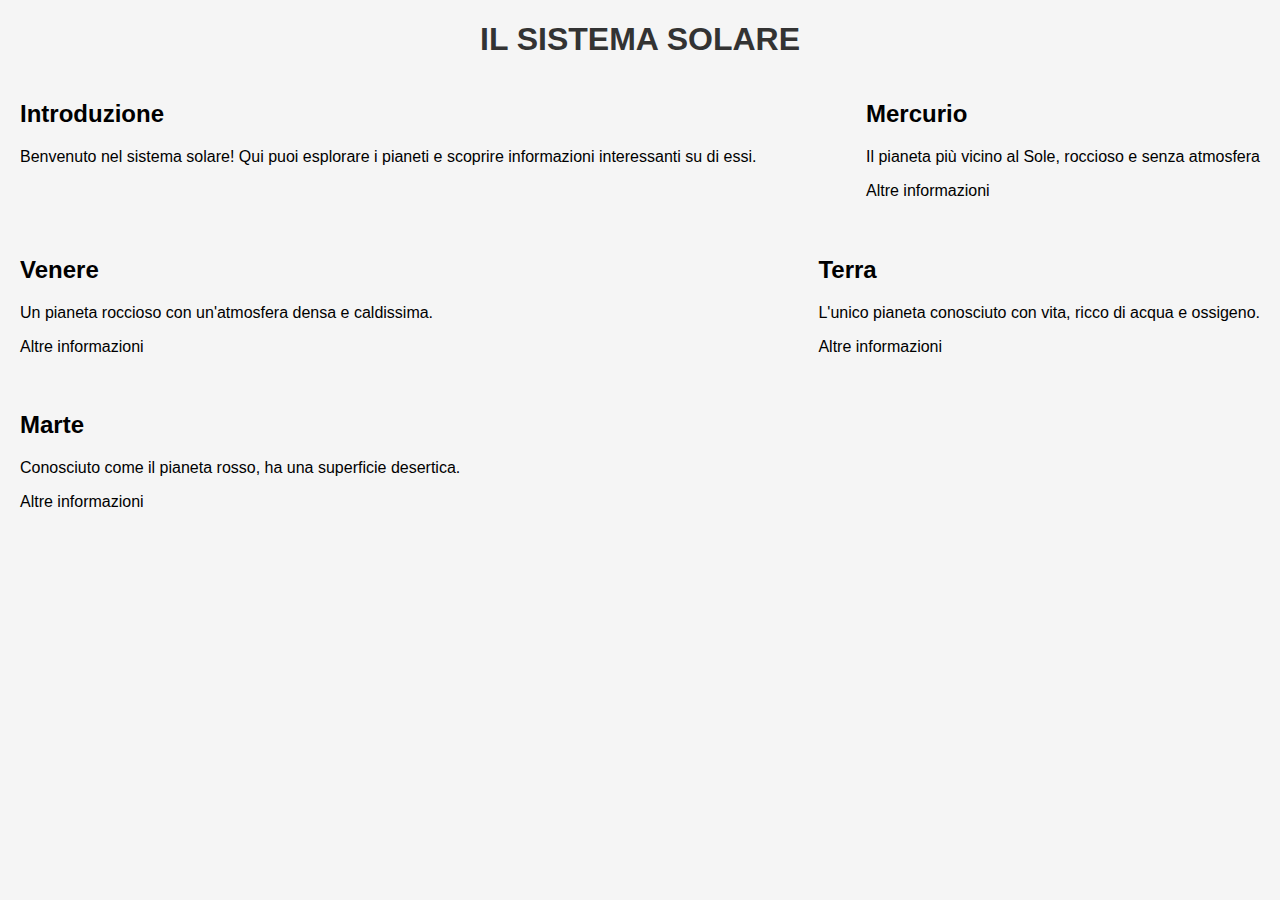
<file: Compito_1/index.html>
<!DOCTYPE html>
<html lang="it">
  <head>
    <meta charset="UTF-8" />
    <meta name="author" content="Fabrizio" />
    <meta name="description" content="Il sistema solare" />
    <meta name="keywords" content="sistema solare, pianeti, spazio" />
    <title>Il sistema solare</title>
    <link rel="stylesheet" href="./src/css/style.css" />
  </head>

  <body>
    <!-- Titolo principale -->
    <div id="header-container">
      <h1 id="header_title">IL SISTEMA SOLARE</h1>
    </div>

    <main class="main">
      <!-- Sezione di introduzione -->
      <div class="intro">
        <h2>Introduzione</h2>
        <p>
          Benvenuto nel sistema solare! Qui puoi esplorare i pianeti e scoprire
          informazioni interessanti su di essi.
        </p>
      </div>

      <!-- Card per Mercurio -->
      <div class="pianeti-card">
        <div class="pianeti_title">
          <h2>Mercurio</h2>
        </div>
        <div class="pianeti_description">
          <p>Il pianeta più vicino al Sole, roccioso e senza atmosfera</p>
        </div>
        <div class="pianeti_footer">
          <p>Altre informazioni</p>
        </div>
      </div>

      <!-- Card per Venere -->
      <div class="pianeti-card">
        <div class="pianeti_title">
          <h2>Venere</h2>
        </div>
        <div class="pianeti_description">
          <p>Un pianeta roccioso con un'atmosfera densa e caldissima.</p>
        </div>
        <div class="pianeti_footer">
          <p>Altre informazioni</p>
        </div>
      </div>

      <!-- Card per Terra -->
      <div class="pianeti-card">
        <div class="pianeti_title">
          <h2>Terra</h2>
        </div>
        <div class="pianeti_description">
          <p>L'unico pianeta conosciuto con vita, ricco di acqua e ossigeno.</p>
        </div>
        <div class="pianeti_footer">
          <p>Altre informazioni</p>
        </div>
      </div>

      <!-- Card per Marte -->
      <div class="pianeti-card">
        <div class="pianeti_title">
          <h2>Marte</h2>
        </div>
        <div class="pianeti_description">
          <p>Conosciuto come il pianeta rosso, ha una superficie desertica.</p>
        </div>
        <div class="pianeti_footer">
          <p>Altre informazioni</p>
        </div>
      </div>
    </main>
  </body>
</html>
</file>
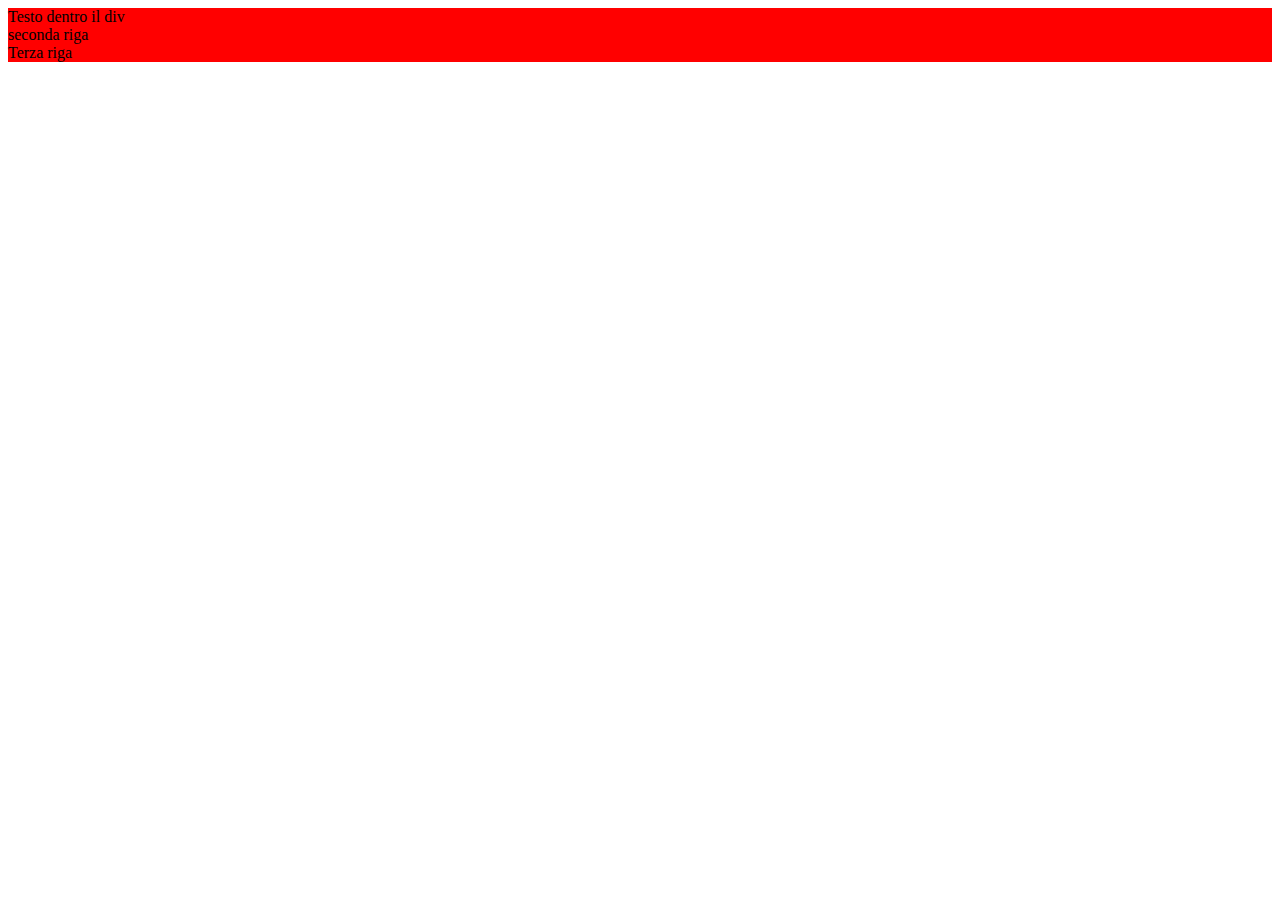
<file: sitoesempio/src/html/div.html>
<!DOCTYPE html>
<html lang="it">
  <head>
    <meta charset="UTF-8" />
    <meta http-equiv="X-UA-Compatible" content="IE=edge" />
    <title>DIV</title>

    <link rel="stylesheet" href="../css/div.css" />
  </head>

  <body>
    <div>
      <!-- Testo dentro il div <br />
      seconda riga -->
      Testo dentro il div
      <div>seconda riga</div>
      Terza riga
    </div>
  </body>
</html>
</file>
<file: Compito_1/src/css/style.css>
body {
  font-family: Arial, sans-serif;
  margin: 20px;
  background-color: #f5f5f5;
}

main {
  display: flex;
  flex-wrap: wrap;
  gap: 20px;
  justify-content: space-between;
}

.card {
  background-color: white;
  border: 1px solid #ccc;
  border-radius: 8px;
  width: 30%;
  padding: 16px;
  box-shadow: 2px 2px 8px rgba(0, 0, 0, 0.1);
}

h1 {
  text-align: center;
  color: #333;
}

footer {
  margin-top: 40px;
  text-align: center;
  font-size: 0.9em;
  color: #777;
}
</file>
<file: sitoesempio/src/css/div.css>
div {
  background-color: red;
}
</file>
